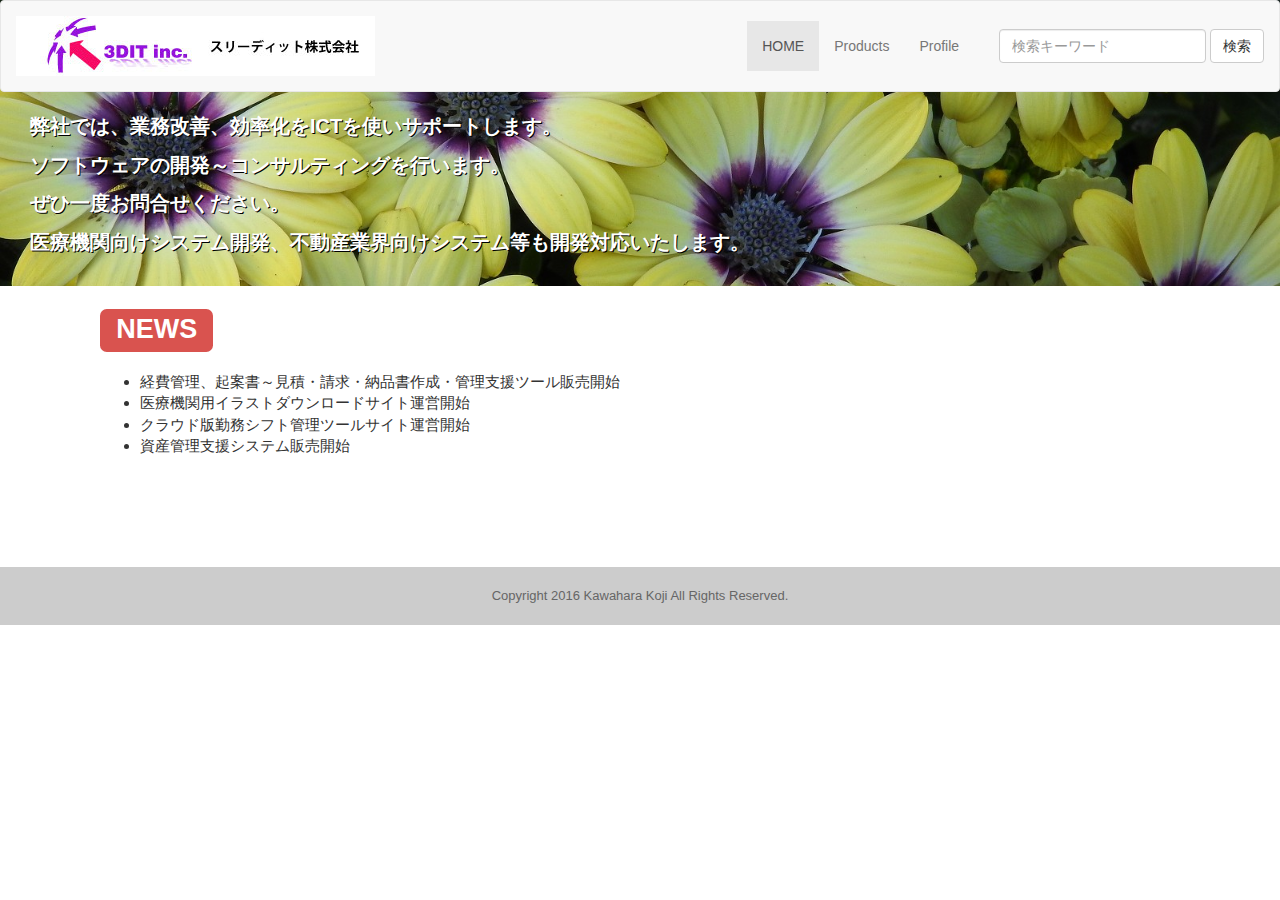
<file: index.html>
<!DOCTYPE html>
<html lang="ja">
  <head>
    <meta charset="utf-8">
    <meta http-equiv="X-UA-Compatible" content="IE=edge">
    <meta name="viewport" content="width=device-width, initial-scale=1">
    <title>3DITTop</title>
    <!-- BootstrapのCSS読み込み -->
    <link rel="stylesheet" href="//maxcdn.bootstrapcdn.com/bootstrap/3.3.5/css/bootstrap.min.css">
    <!-- jQuery読み込み -->
    <script src="//ajax.googleapis.com/ajax/libs/jquery/1.11.3/jquery.min.js"></script>
    <!-- BootstrapのJS読み込み -->
    <script src="//maxcdn.bootstrapcdn.com/bootstrap/3.3.5/js/bootstrap.min.js"></script>
    <link rel="stylesheet" href="lesson4.css"  />
    
  </head>
  <body>
    <header>
      <nav class="navbar navbar-default">
	      <div class="container-fluid">
      		<div class="navbar-header">
	      		<button type="button" class="navbar-toggle collapsed" data-toggle="collapse" data-target="#navbarheader">
			      	<span class="sr-only">Toggle navigation</span>
				      <span class="icon-bar"></span>
			      	<span class="icon-bar"></span>
			      	<span class="icon-bar"></span>
			    </button>
			    <a class="navbar-brand" href="#" style="height:90px;"> <img src="LOGO.jpg"></img></a>
		    </div>
		   
     <form class="navbar-form navbar-right" role="search" style="padding-top:20px;padding-left:40px;">
				<div class="form-group">
					<input type="text" class="form-control" placeholder="検索キーワード">
				</div>
				<button type="submit" class="btn btn-default">検索</button>
			</form>
    <div class="collapse navbar-collapse" id="navbarheader">
    <ul class="nav navbar-nav navbar-right" style="padding-top:20px;" >
      <li class="active"><a href="#"> HOME</a></li>
      <li><a href="products.html">Products</a></li>
      <li><a href="profile.html">Profile</a></li>
    </ul>
    
    </div>
    </nav>
  
  
    <div class="header-text">
      <p>弊社では、業務改善、効率化をICTを使いサポートします。</p>
      <p>ソフトウェアの開発～コンサルティングを行います。</p>
      <p>ぜひ一度お問合せください。</p>
      <p>医療機関向けシステム開発、不動産業界向けシステム等も開発対応いたします。</p>
    </div>
      </header>
    
      <div class=conteiner">
        <section>
        <h1><span class="label label-danger">NEWS</span></h1>
        <ul class="section-text">
          <li>経費管理、起案書～見積・請求・納品書作成・管理支援ツール販売開始</li>
          <li>医療機関用イラストダウンロードサイト運営開始</li>
          <li>クラウド版勤務シフト管理ツールサイト運営開始</li>
          <li>資産管理支援システム販売開始</li>
        </ul>
     
        </section>
      </div>
    </div>
    <footer>
      Copyright 2016 Kawahara Koji All Rights Reserved.
    </footer>
  </body>
</html>
</file>
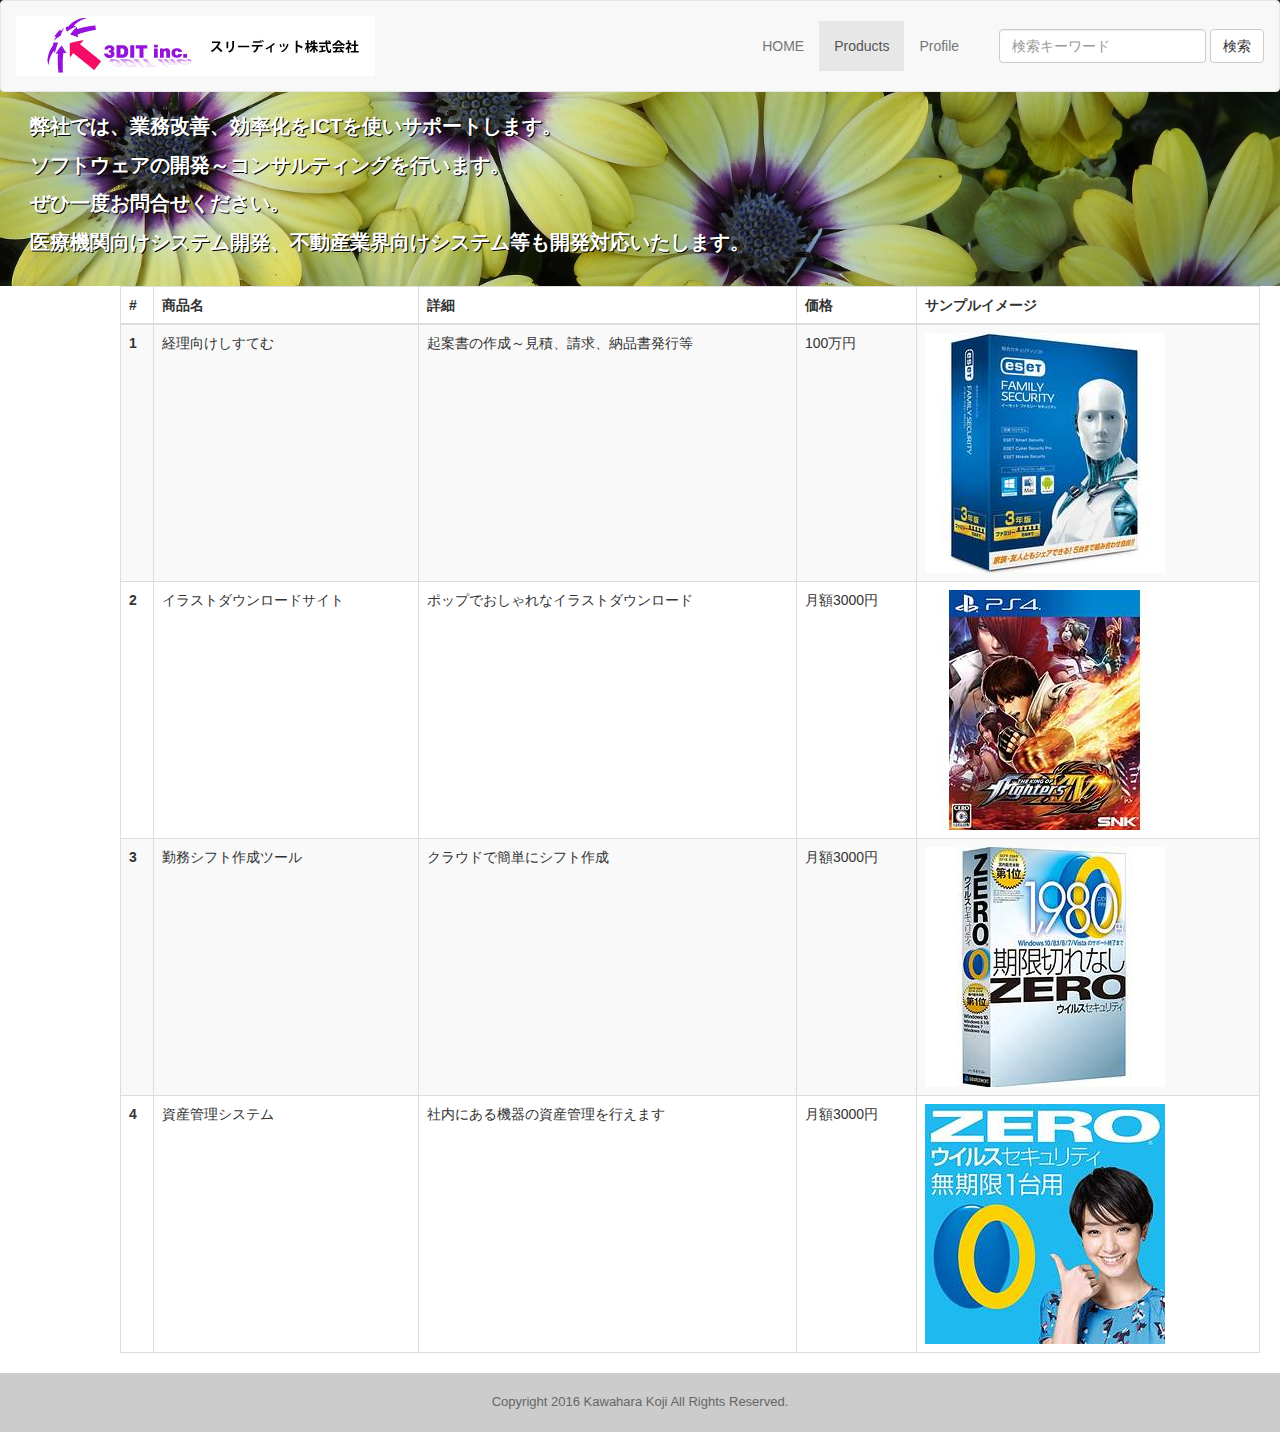
<file: products.html>
<!DOCTYPE html>
<html lang="ja">
  <head>
    <meta charset="utf-8">
    <meta http-equiv="X-UA-Compatible" content="IE=edge">
    <meta name="viewport" content="width=device-width, initial-scale=1">
    <title>3DITTop</title>
    <!-- BootstrapのCSS読み込み -->
    <link rel="stylesheet" href="//maxcdn.bootstrapcdn.com/bootstrap/3.3.5/css/bootstrap.min.css">
    <!-- jQuery読み込み -->
    <script src="//ajax.googleapis.com/ajax/libs/jquery/1.11.3/jquery.min.js"></script>
    <!-- BootstrapのJS読み込み -->
    <script src="//maxcdn.bootstrapcdn.com/bootstrap/3.3.5/js/bootstrap.min.js"></script>
    <link rel="stylesheet" href="lesson4.css"  />
    
  </head>
  <body>
    <header>
      <nav class="navbar navbar-default">
	      <div class="container-fluid">
      		<div class="navbar-header">
	      		<button type="button" class="navbar-toggle collapsed" data-toggle="collapse" data-target="#navbarheader">
			      	<span class="sr-only">Toggle navigation</span>
				      <span class="icon-bar"></span>
			      	<span class="icon-bar"></span>
			      	<span class="icon-bar"></span>
			    </button>
			    <a class="navbar-brand" href="#" style="height:90px;"> <img src="LOGO.jpg"></img></a>
		    </div>
		   
     <form class="navbar-form navbar-right" role="search" style="padding-top:20px;padding-left:40px;">
				<div class="form-group">
					<input type="text" class="form-control" placeholder="検索キーワード">
				</div>
				<button type="submit" class="btn btn-default">検索</button>
			</form>
    <div class="collapse navbar-collapse" id="navbarheader">
    <ul class="nav navbar-nav navbar-right" style="padding-top:20px;" >
      <li ><a href="index.html"> HOME</a></li>
      <li class="active"><a href="#">Products</a></li>
      <li><a href="profile.html">Profile</a></li>
    
    </ul>
    
    </div>
    </nav>
  
  
    <div class="header-text">
      <p>弊社では、業務改善、効率化をICTを使いサポートします。</p>
      <p>ソフトウェアの開発～コンサルティングを行います。</p>
      <p>ぜひ一度お問合せください。</p>
      <p>医療機関向けシステム開発、不動産業界向けシステム等も開発対応いたします。</p>
    </div>
      </header>
    
      <div class=conteiner">
        <section>
          <div class="container">
            <table class="table table-striped table-bordered">
              <thead>
                <tr>
                  <th>#</th>
                  <th>商品名</th>
                  <th>詳細</th>
                  <th>価格</th>
                  <th>サンプルイメージ</div>
                </tr>
              </thead>
              <tbody>
                <tr>
                  <th scope="row">1</th>
                  <td>経理向けしすてむ</td>
                  <td>起案書の作成～見積、請求、納品書発行等</td>
                  <td>100万円</td>
                  <td><img src="1.jpg"></td>
                </tr>
                <tr>
                  <th scope="row">2</th>
                  <td>イラストダウンロードサイト</td>
                  <td>ポップでおしゃれなイラストダウンロード</td>
                  <td>月額3000円</td>
                  <td><img src="2.jpg"></td>
                </tr>
                <tr>
                  <th scope="row">3</th>
                  <td>勤務シフト作成ツール</td>
                  <td>クラウドで簡単にシフト作成</td>
                  <td>月額3000円</td>
                  <td><img src="3.jpg"></td>
                </tr>
                </tr>
                <tr>
                  <th scope="row">4</th>
                  <td>資産管理システム</td>
                  <td>社内にある機器の資産管理を行えます</td>
                  <td>月額3000円</td>
                    <td><img src="4.jpg"></td>
                </tr>
                </tr>
              </tbody>
            </table>
        </div>
     
        </section>
      </div>
    </div>
    <footer>
      Copyright 2016 Kawahara Koji All Rights Reserved.
    </footer>
  </body>
</html>
</file>
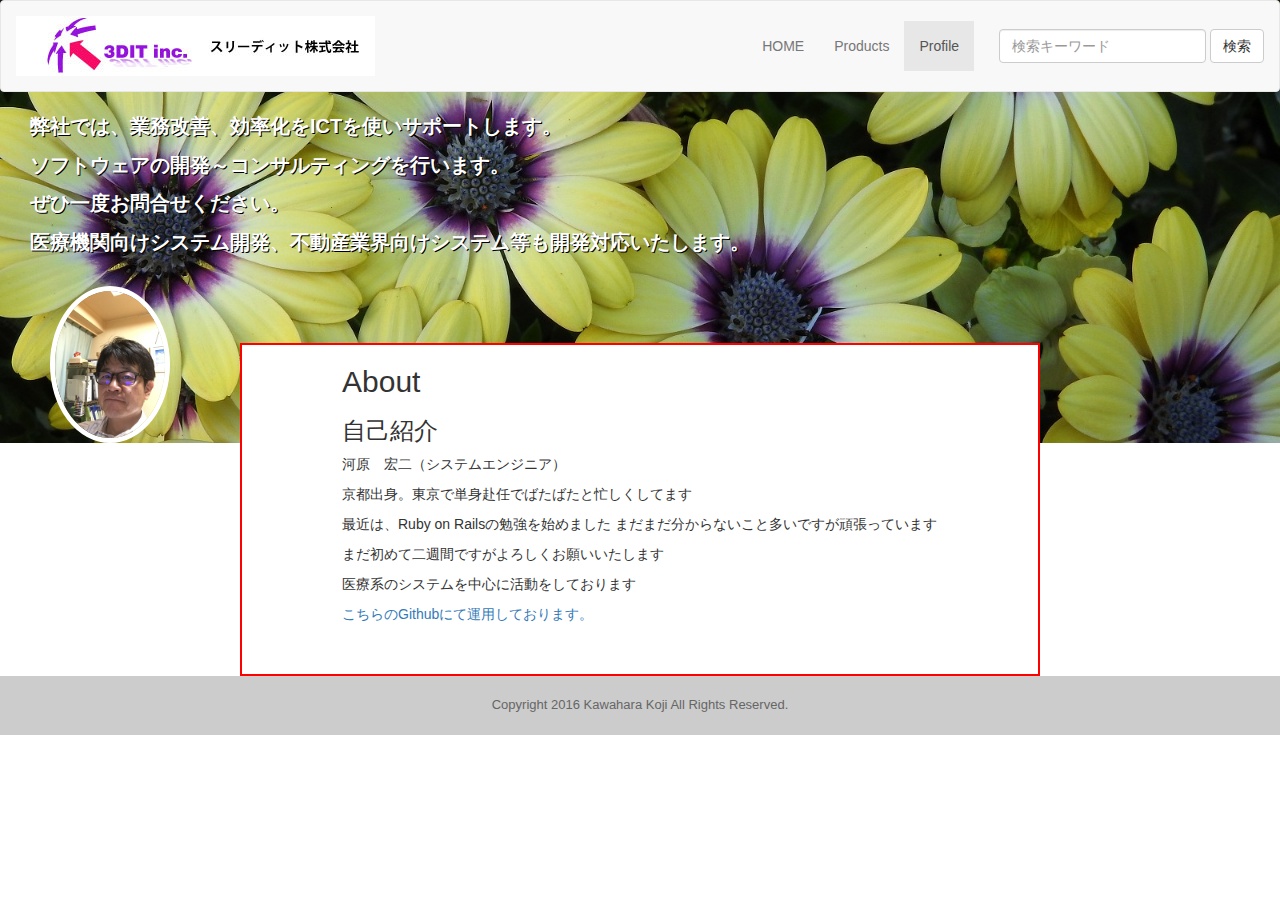
<file: profile.html>
<!DOCTYPE html>
<html lang="ja">
  <head>
    <meta charset="utf-8">
    <meta http-equiv="X-UA-Compatible" content="IE=edge">
    <meta name="viewport" content="width=device-width, initial-scale=1">
    <title>3DITTop</title>
    <!-- BootstrapのCSS読み込み -->
    <link rel="stylesheet" href="//maxcdn.bootstrapcdn.com/bootstrap/3.3.5/css/bootstrap.min.css">
    <!-- jQuery読み込み -->
    <script src="//ajax.googleapis.com/ajax/libs/jquery/1.11.3/jquery.min.js"></script>
    <!-- BootstrapのJS読み込み -->
    <script src="//maxcdn.bootstrapcdn.com/bootstrap/3.3.5/js/bootstrap.min.js"></script>
    <link rel="stylesheet" href="lesson4.css"  />
    
  </head>
  <body>
    <header>
      <nav class="navbar navbar-default">
	      <div class="container-fluid">
      		<div class="navbar-header">
	      		<button type="button" class="navbar-toggle collapsed" data-toggle="collapse" data-target="#navbarheader">
			      	<span class="sr-only">Toggle navigation</span>
				      <span class="icon-bar"></span>
			      	<span class="icon-bar"></span>
			      	<span class="icon-bar"></span>
			    </button>
			    <a class="navbar-brand" href="#" style="height:90px;"> <img src="LOGO.jpg"></img></a>
		    </div>
		   
     <form class="navbar-form navbar-right" role="search" style="padding-top:20px;padding-left:40px;">
				<div class="form-group">
					<input type="text" class="form-control" placeholder="検索キーワード">
				</div>
				<button type="submit" class="btn btn-default">検索</button>
			</form>
    <div class="collapse navbar-collapse" id="navbarheader">
    <ul class="nav navbar-nav navbar-right" style="padding-top:20px;" >
      <li ><a href="index.html"> HOME</a></li>
      <li><a href="products.html">Products</a></li>
      <li class="active"><a href="#">Profile</a></li>
     
    </ul>
    
    </div>
    </nav>
  
  
    <div class="header-text">
      <p>弊社では、業務改善、効率化をICTを使いサポートします。</p>
      <p>ソフトウェアの開発～コンサルティングを行います。</p>
      <p>ぜひ一度お問合せください。</p>
      <p>医療機関向けシステム開発、不動産業界向けシステム等も開発対応いたします。</p>
    </div>
    <div id="header-img">
      <img src="kawahara.jpg"></img>
    </div>
    
      </header>
    
      <div class="container-p">
        <section>
         <h2>About</h2>
        <h3>自己紹介</h3>
        <p>河原　宏二（システムエンジニア）</p>
        <p>京都出身。東京で単身赴任でばたばたと忙しくしてます</p>
        <p>最近は、<span class="red">Ruby on Railsの勉強を始めました</span> まだまだ分からないこと多いですが頑張っています</p>
        <p>まだ初めて二週間ですがよろしくお願いいたします</p>
         <p>医療系のシステムを中心に活動をしております</p>
         <a href="https://github.com/koji3dit">こちらのGithubにて運用しております。</a>
        </section>
      </div>
    </div>
    <footer>
      Copyright 2016 Kawahara Koji All Rights Reserved.
    </footer>
  </body>
</html>
</file>
<file: lesson4.css>
h1{
    color: red;
}
header{
    background-image: url("back.jpg");
     background-position: center center;
  background-size: cover;
  background-repeat: no-repeat;
}
div.header-text{
    color:white;
    font-size: 20px;
    font-weight: bold;
    padding-left: 30px;
    padding-bottom: 1em;
    text-shadow: 1px 1px 0px #000;
}
section{

    padding-left: 100px;
    padding-top:30ps;
}
ul.section-text{
    font-size: 15px;
    padding-top: 1em; 
    padding-bottom: 100px;
}
footer {
  padding: 20px 0;
  font-size: 93%;
  text-align: center;
  background-color: #ccc;
  color: #666;
}
table{
  
    vertical-align: middle;
}
#header-img img{
   max-width: 120px;
  border: 5px solid #fff;
  border-radius: 100%;

}
#header-img {
    text-align: left;
    padding-left: 50px;
}
.container-p {
  max-width: 800px;
  margin: -100px auto 0;
  background-color: #fff;
  padding-bottom: 50px;
  border: 2px solid red;
}
</file>
